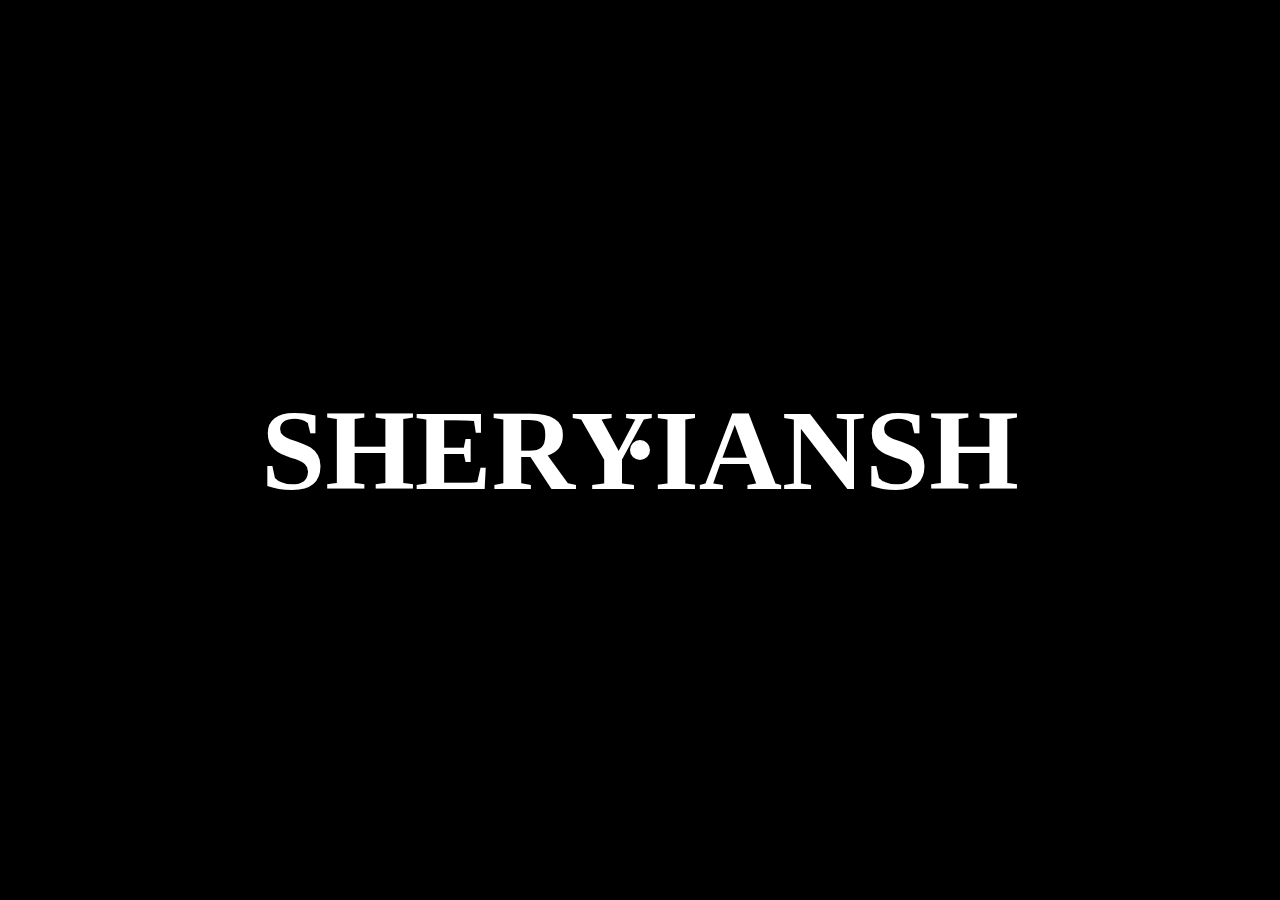
<file: custom cursor/index.html>
<!DOCTYPE html>
<html lang="en">
<head>
    <meta charset="UTF-8">
    <meta name="viewport" content="width=device-width, initial-scale=1.0">
    <title>Document</title>
    <link rel="stylesheet" href="style.css">
</head>
<body>
    <div id="main">
        <div class="cursor"></div>
        <h1>SHERYIANSH</h1>
    </div>
    <script src="script.js"></script>
</body>
</html>
</file>
<file: custom cursor/style.css>
* {
    margin:0;
    padding: 0;
    box-sizing: border-box;
    font-family: 'Gilroy';
    color: white;
}
html,body{
    height: 100%;
    width: 100%;
}
#main{
    height: 100%;
    width: 100%;
    background-color:black;
    display: flex;
    align-items:center ;
    justify-content: center;
}
.cursor{
    height: 20px;
    width: 20px;
    background-color:white;
    mix-blend-mode: difference;
    border-radius: 50%;
    position: absolute;
    transition: all linear 0.2s;
}
h1{
    font-size: 9vw;
    font-weight: 900;
}
</file>
